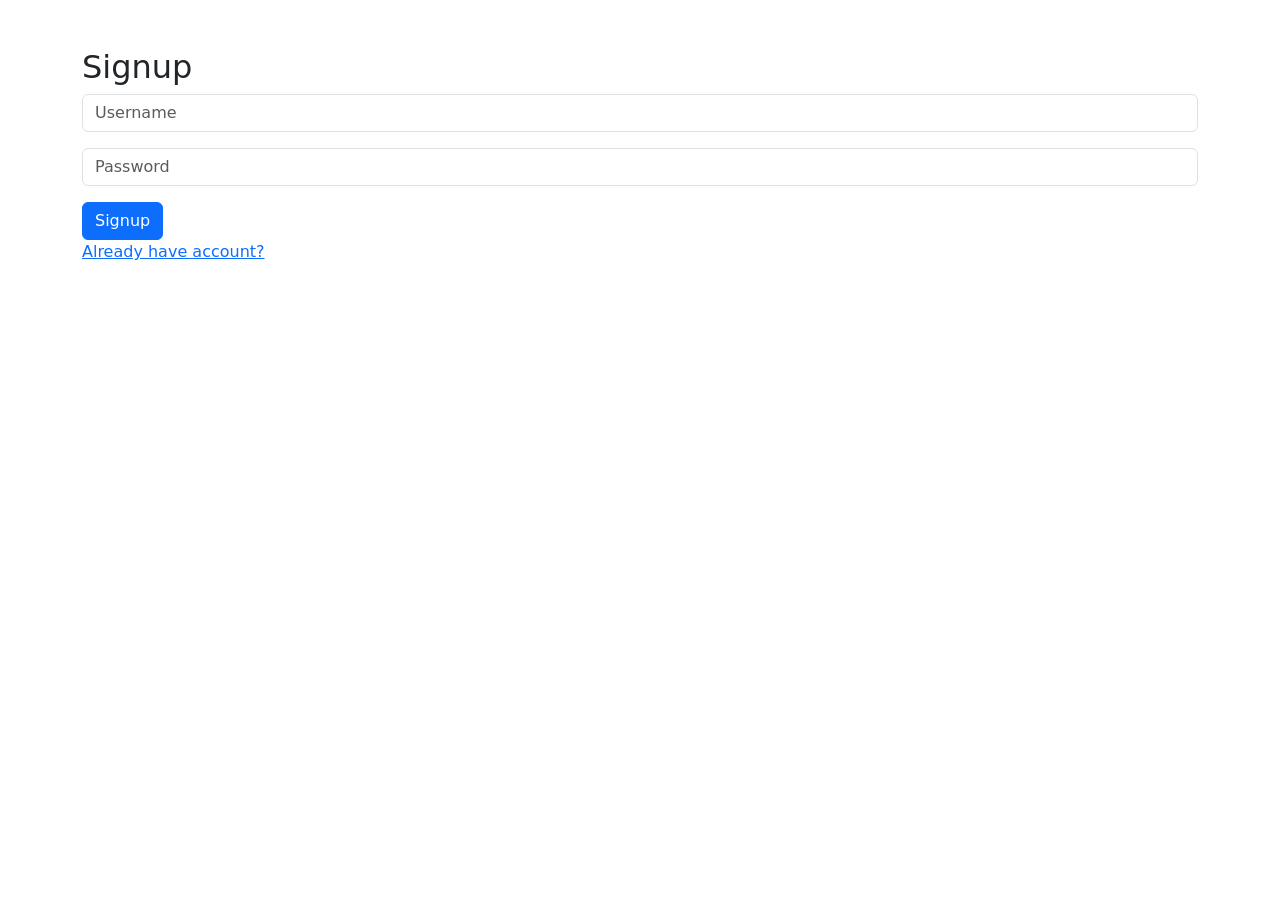
<file: templates/signup.html>
<!DOCTYPE html>
<html>
<head>
    <title>Signup</title>

    <link href="https://cdn.jsdelivr.net/npm/bootstrap@5.3.0/dist/css/bootstrap.min.css"
    rel="stylesheet">
    <meta name="viewport"
content="width=device-width, initial-scale=1">
</head>

<body class="container mt-5">

<h2>Signup</h2>

<form method="POST">

    <input
        name="username"
        class="form-control mb-3"
        placeholder="Username">

    <input
        type="password"
        name="password"
        class="form-control mb-3"
        placeholder="Password">

    <button class="btn btn-primary">
        Signup
    </button>

</form>

<a href="/login">Already have account?</a>

</body>
</html>
</file>
